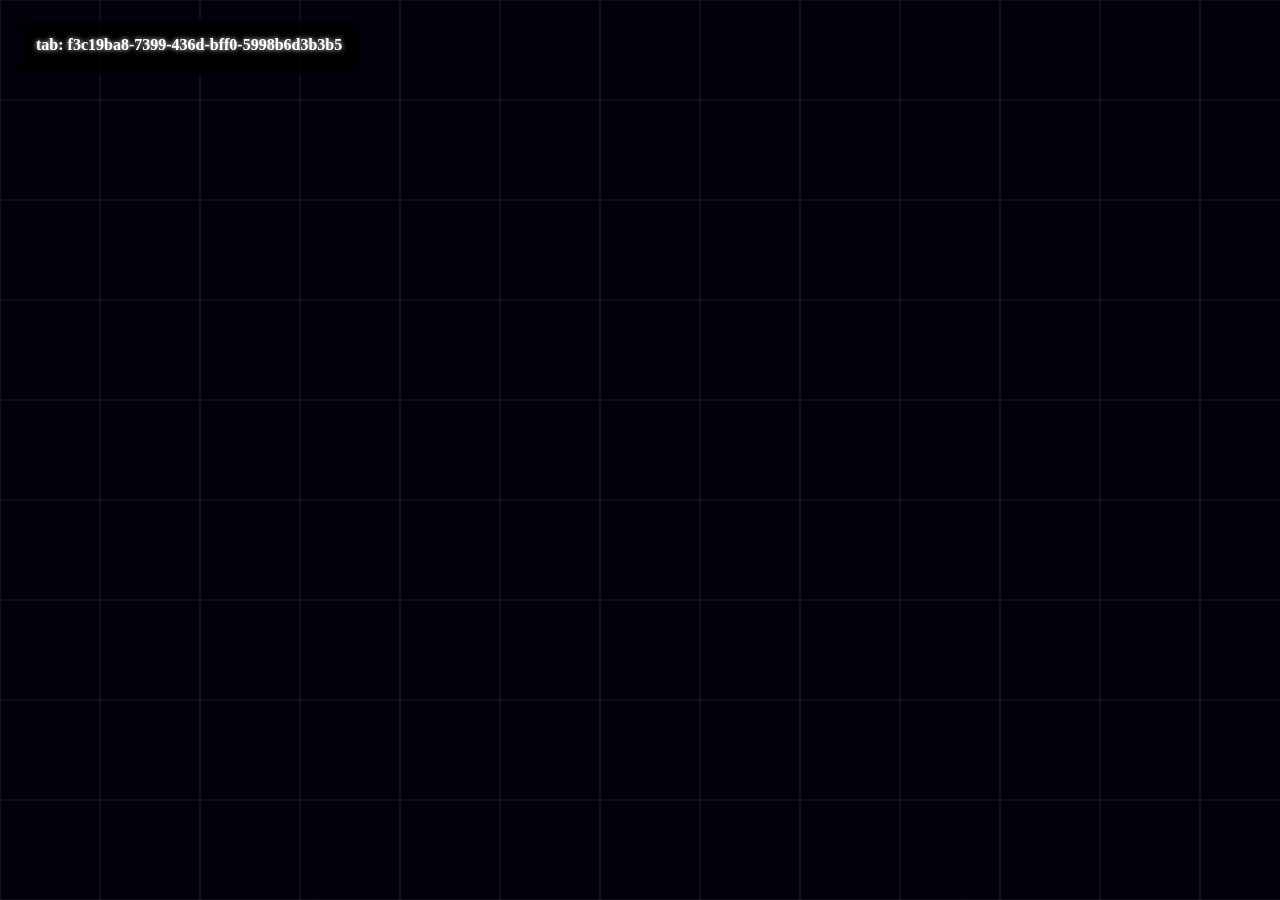
<file: WebAPIs/BroadcastChannel/broadcast-channel-particle-effect.html>
<!DOCTYPE html>
<head>
<meta charset="UTF-8">
<title>BroadcastChannel</title>




<style>
    body {
        margin: 0;
        background: #050510;
        color: #fff;
        overflow: hidden;
        user-select: none;
    }
    canvas {
        display: block;
    }
    #ui {
        position: fixed;
        top: 20px;
        left: 20px;
        pointer-events: none;
        background: rgba(0, 0, 0, 0.8);
        padding: 15px;
        border: 1px solid rgb(0, 0, 0);
        border-radius: 8px;
        text-shadow: 0 0 5px #fff;
    }
    h2 { margin: 0 0 5px 0; font-size: 16px; color: rgb(255, 255, 255); }
    p { margin: 0; font-size: 12px; color: #aaa; }
</style>



</head>









<body>

<div id="ui">
    <h2>tab: <span id="id"></span></h2>
</div>

<canvas id="canvas"></canvas>










<script>
const channel = new BroadcastChannel("tab-portal");




const myId = crypto.randomUUID();
document.getElementById("id").innerText = myId;








const canvas = document.getElementById("canvas");
const ctx = canvas.getContext("2d");




// Position on monitor//////////////////////////////////////////////////////////////
const getScreenX = () => window.screenX + (window.outerWidth - window.innerWidth) / 2;
const getScreenY = () => window.screenY + (window.outerHeight - window.innerHeight);
/////////////////////////////////////////////////////////////////////////////////////











let winX = getScreenX();
let winY = getScreenY();
let winW = window.innerWidth;
let winH = window.innerHeight;













let particles = [];
let otherTabs = new Map();

window.addEventListener("resize", () => {
    canvas.width = window.innerWidth;
    canvas.height = window.innerHeight;
    winW = window.innerWidth;
    winH = window.innerHeight;
});
window.dispatchEvent(new Event("resize"));
















//broadcastchannel communication among tabs ///////////////////////////////////////////////////////
channel.onmessage = (e) => {
    const msg = e.data;
    
    if (msg.type === "SPAWN") {
        particles.push(...msg.particles);
    } 
    



    if (msg.type === "HEARTBEAT") {
        otherTabs.set(msg.id, {
            cx: msg.cx,
            cy: msg.cy,
            lastSeen: Date.now()
        });
    }




    if (msg.type === "TAB_MOVE") {
        const rect = msg.rect;
        particles.forEach(p => {
            if (p.gx > rect.x && p.gx < rect.x + rect.w && p.gy > rect.y && p.gy < rect.y + rect.h) {
                p.vx -= msg.dx * 0.15; 
                p.vy -= msg.dy * 0.15;
            }
        });
    }
};


window.addEventListener("mousedown", (e) => {
    const globalX = winX + e.clientX;
    const globalY = winY + e.clientY;
    const baseHue = Math.random() * 360;
    




    const newParticles = [];
    for (let i = 0; i < 150; i++) {
        const angle = Math.random() * Math.PI * 2;
        const speed = Math.random() * 10 + 2;
        newParticles.push({
            gx: globalX,
            gy: globalY,
            vx: Math.cos(angle) * speed,
            vy: Math.sin(angle) * speed,
            hue: baseHue + (Math.random() * 60 - 30),
            life: 1.0,
            decay: Math.random() * 0.003 + 0.001,
            size: Math.random() * 3 + 1
        });
    }







    particles.push(...newParticles);
    channel.postMessage({ type: "SPAWN", particles: newParticles });
});










function animate() {
    const currentWinX = getScreenX();
    const currentWinY = getScreenY();
    const dx = currentWinX - winX;
    const dy = currentWinY - winY;
    
    if (dx !== 0 || dy !== 0) {
        channel.postMessage({
            type: "TAB_MOVE",
            rect: { x: winX, y: winY, w: winW, h: winH },
            dx: dx, dy: dy
        });
        
        particles.forEach(p => {
            if (p.gx > winX && p.gx < winX + winW && p.gy > winY && p.gy < winY + winH) {
                p.vx -= dx * 0.15;
                p.vy -= dy * 0.15;
            }
        });
    }
    
    winX = currentWinX;
    winY = currentWinY;



    if (Math.random() < 0.1) {
        channel.postMessage({
            type: "HEARTBEAT",
            id: myId,
            cx: winX + winW / 2,
            cy: winY + winH / 2
        });
    }










    ctx.fillStyle = "rgba(5, 5, 16, 0.2)";
    ctx.fillRect(0, 0, canvas.width, canvas.height);

    ctx.save();
    ctx.strokeStyle = "rgba(255, 255, 255, 0.03)";
    ctx.lineWidth = 1;

    ctx.translate(-(winX % 100), -(winY % 100));
    ctx.beginPath();
    for(let x = -100; x < winW + 100; x+=100) { ctx.moveTo(x, -100); ctx.lineTo(x, winH + 100); }
    for(let y = -100; y < winH + 100; y+=100) { ctx.moveTo(-100, y); ctx.lineTo(winW + 100, y); }
    ctx.stroke();
    ctx.restore();










    const now = Date.now();
    ctx.strokeStyle = "rgba(255, 255, 255, 0.5)";
    ctx.lineWidth = 2;
    ctx.shadowBlur = 15;
    ctx.shadowColor = "#f0f";
    
    otherTabs.forEach((tab, id) => {
        if (now - tab.lastSeen > 1000) {
            otherTabs.delete(id);
            return;
        }

        ctx.beginPath();
        ctx.moveTo(winW / 2, winH / 2);
        ctx.lineTo(tab.cx - winX, tab.cy - winY);
        ctx.stroke();
    });
    ctx.shadowBlur = 0;

    ctx.globalCompositeOperation = "lighter";
    
    for (let i = particles.length - 1; i >= 0; i--) {
        let p = particles[i];
        
        p.gx += p.vx;
        p.gy += p.vy;
        p.vx *= 0.98;
        p.vy *= 0.98;
        p.life -= p.decay;

        if (p.life <= 0) {
            particles.splice(i, 1);
            continue;
        }

        const localX = p.gx - winX;
        const localY = p.gy - winY;

        if (localX > -10 && localX < winW + 10 && localY > -10 && localY < winH + 10) {
            ctx.beginPath();
            ctx.arc(localX, localY, p.size, 0, Math.PI * 2);
            ctx.fillStyle = `hsla(${p.hue}, 100%, 60%, ${p.life})`;
            ctx.fill();
        }
    }

    ctx.globalCompositeOperation = "source-over";
    requestAnimationFrame(animate);
}

animate();


</script>

</body>



</html>
</file>
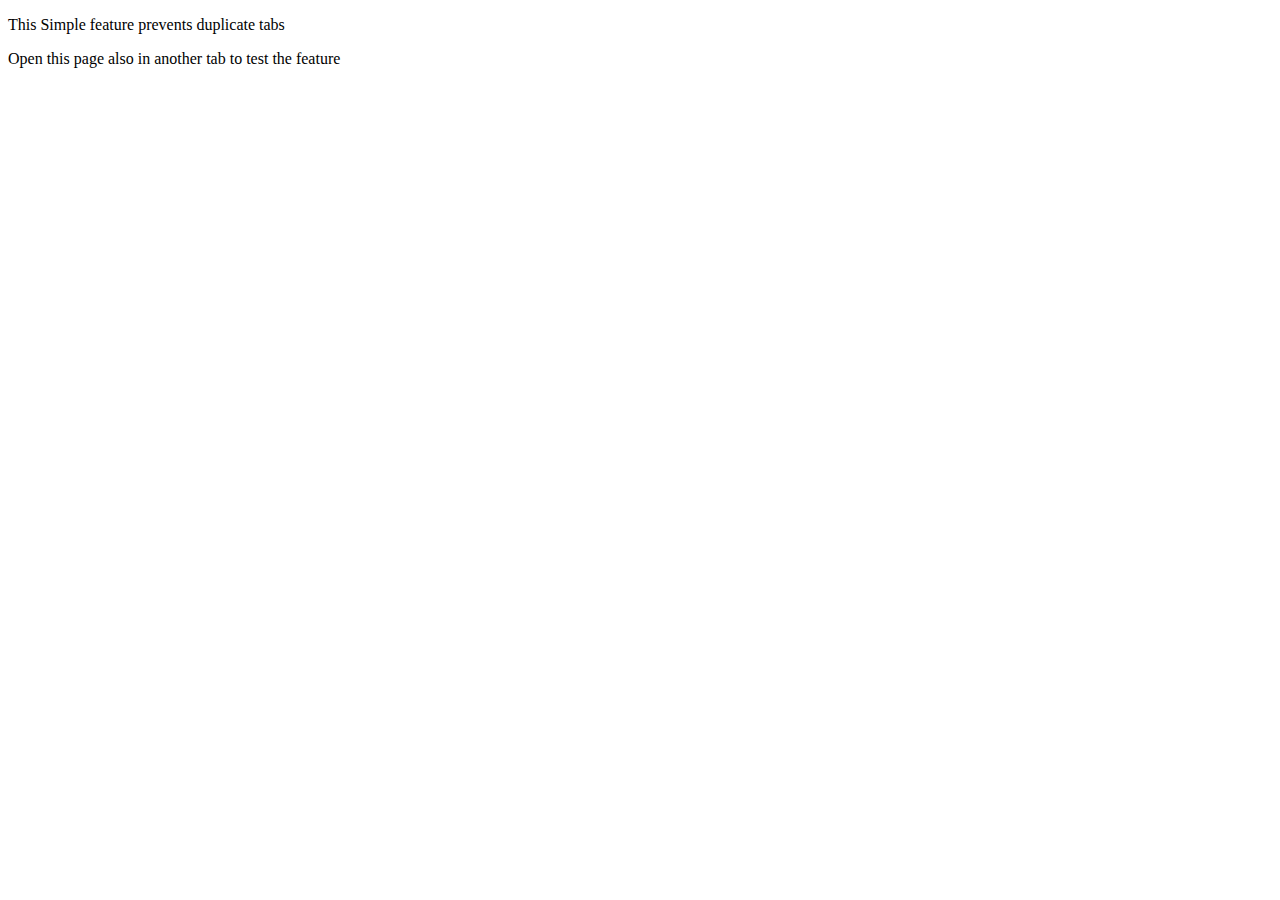
<file: WebAPIs/BroadcastChannel/broadcast-channel-prevent-multiple-tabs.html>
<!DOCTYPE html>
<head>
<meta charset="UTF-8">
<title>Multiple Tab Prevention</title>
<script>
const tablockchannel = new BroadcastChannel('tab-lock-tablockchannel');
const tabId = Date.now();
let isOriginalTab = false;

window.onload = function() {
    tablockchannel.postMessage({ type: 'ping', tabId });
    setTimeout(() => {
        if (!isOriginalTab) {
            isOriginalTab = true;
        }
    }, 100);
};

tablockchannel.onmessage = function(event) {
    const message = event.data;

    switch (message.type) {
        case 'ping':
            if (isOriginalTab) {
                tablockchannel.postMessage({ type: 'pong', tabId });
            }
            break;
        case 'pong':
            if (message.tabId !== tabId) {
                alert('This site is already open in another tab! Closing this tab.');
                window.close();
                window.location.href = 'https://www.google.com/';
            }
            break;
    }
};



</script>
</head>
<body>
<p>This Simple feature prevents duplicate tabs</p>
<p>Open this page also in another tab to test the feature</p>
</body>
</html>
</file>
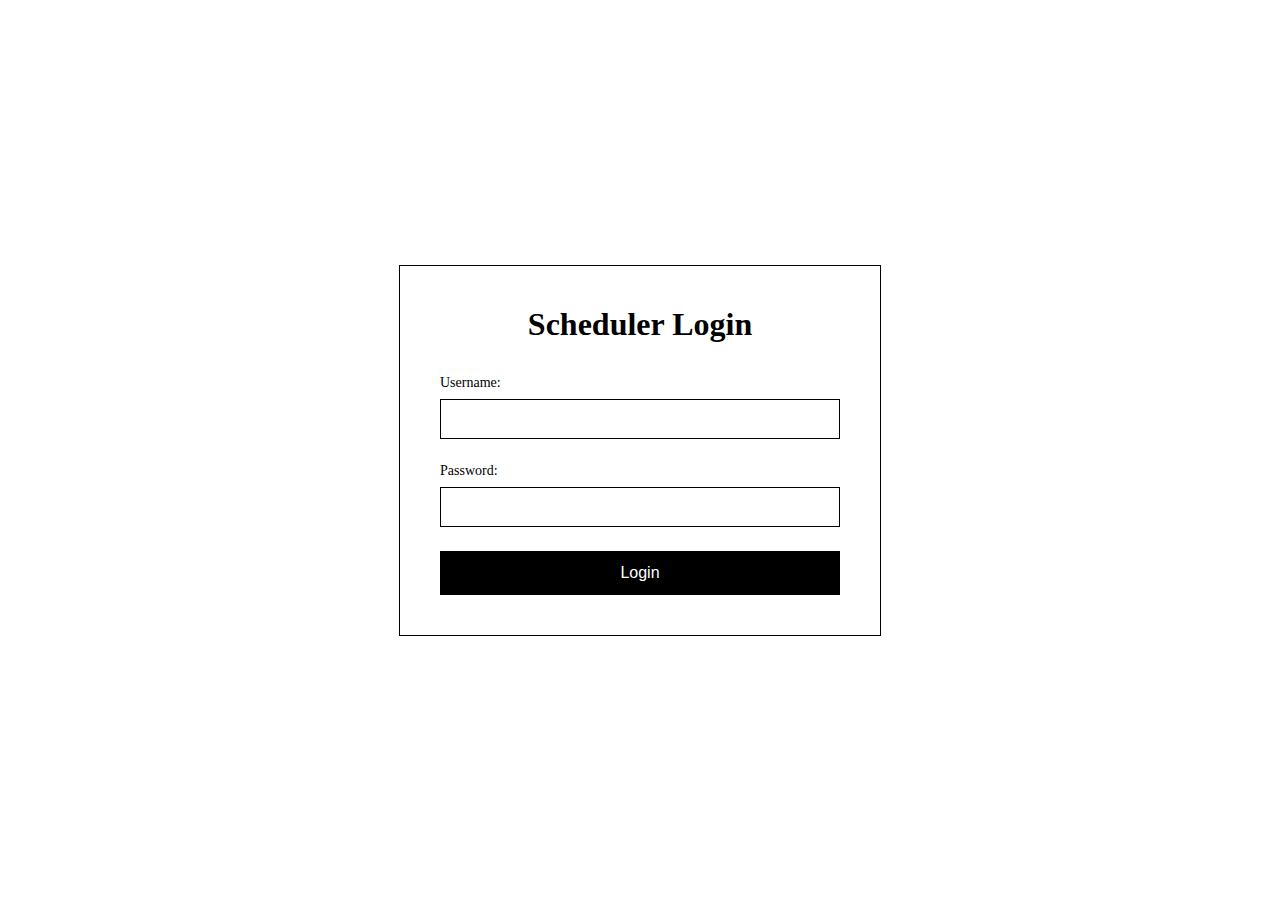
<file: Automation/script_automation/templates/login.html>
<!DOCTYPE html>
<html lang="en">
<head>
    <meta charset="UTF-8">
    <title>Login</title>
    <style>
        body { 
            background: #fff; 
            display: flex;
            align-items: center;
            justify-content: center;
            min-height: 100vh;
            margin: 0;
        }
        .container { 
            max-width: 400px; 
            width: 100%;
            padding: 40px; 
            background: #fff; 
            border-radius: 0; 
            border: 1px solid #000;
        }
        h1 { 
            text-align: center; 
            margin-top: 0;
            margin-bottom: 2rem;
            font-weight: 600;
        }
        .alert { 
            padding: 15px; 
            margin-bottom: 20px; 
            border: 1px solid #000; 
            border-radius: 0;
            color: #000; 
            background-color: #f0f0f0; 
        }
        form { 
            display: flex; 
            flex-direction: column; 
        }
        label {
            margin-bottom: 0.5rem;
            font-size: 0.875rem;
        }
        input[type="text"], input[type="password"] { 
            padding: 10px; 
            margin-bottom: 1.5rem; 
            border: 1px solid #000; 
            border-radius: 0;
            font-size: 1rem;
        }
        input[type="text"]:focus, input[type="password"]:focus {
            outline: 2px solid #000;
            outline-offset: 2px;
        }
        input[type="submit"] { 
            background: #000; 
            color: white; 
            padding: 12px; 
            border: 1px solid #000; 
            border-radius: 0;
            cursor: pointer; 
            font-size: 1rem;
            font-weight: 500;
            transition: background-color 0.2s, color 0.2s;
        }
        input[type="submit"]:hover {
            background: #fff;
            color: #000;
        }
    </style>
</head>
<body>
    <div class="container">
        <h1>Scheduler Login</h1>

        <form method="post">
            <label for="username">Username:</label>
            <input type="text" id="username" name="username" required>
            <label for="password">Password:</label>
            <input type="password" id="password" name="password" required>
            <input type="submit" value="Login">
        </form>
    </div>
</body>
</html>
</file>
